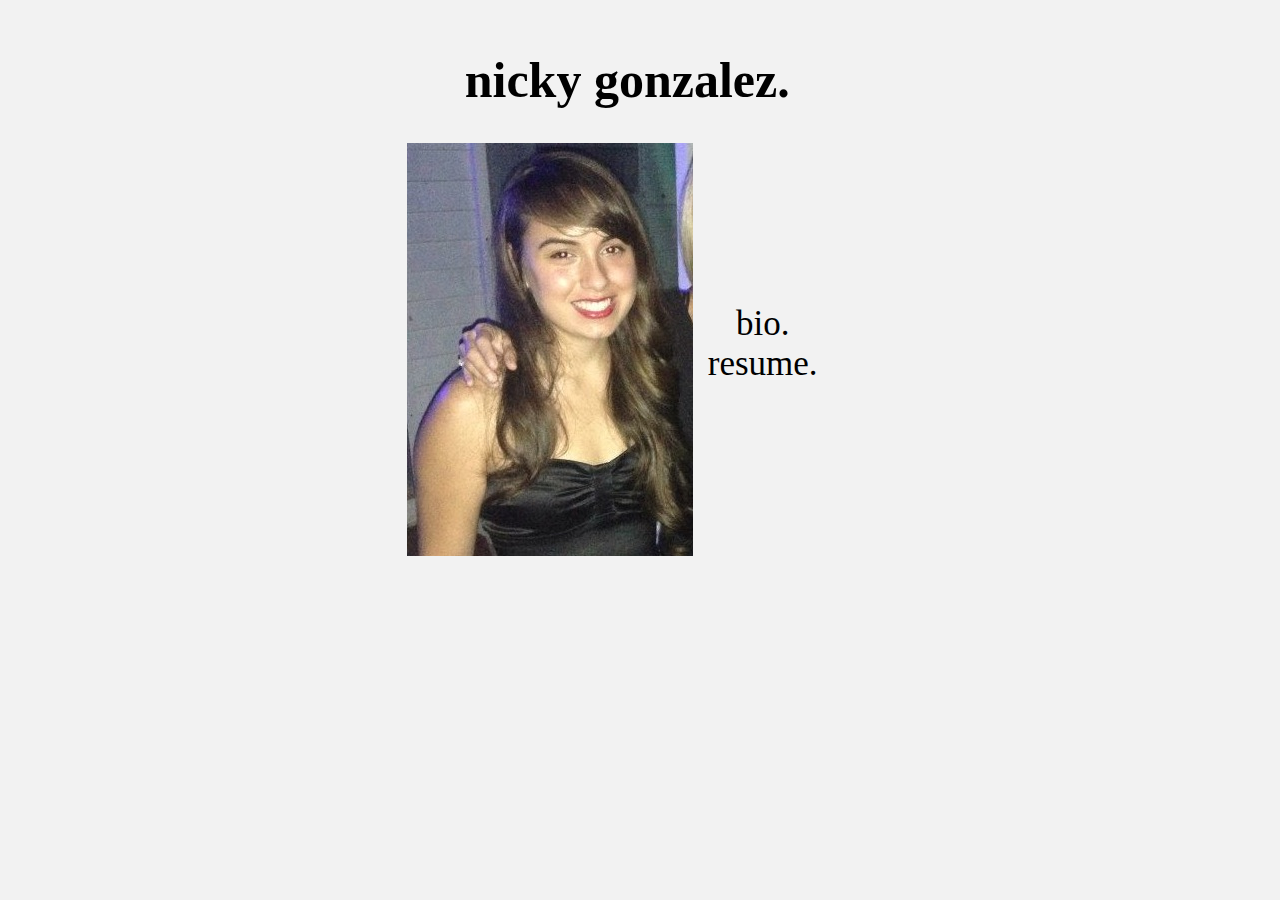
<file: index.html>
<!DOCTYPE html>

<html>
<head>
	<!--<meta http-equiv="refresh" content="0; URL=http://hoopladada.github.io/" />-->
	<title> wobsite </title>
	<link rel="stylesheet" type="text/css" href="index.css">
</head>

<body>
	<div class="line"></div>
	<div id="header"> 
			<h1>nicky gonzalez.</h1>
	</div>
	<div class="content">
		<div id="picture">
			<img src="biopic.jpg" alt="smiling lady">
		</div>
		<div class="pages">
			<div id="bio">
				<a href="bio.html">bio.</a>
			</div>
			<div id="resume">
				<a href="resume.html">resume.</a>
			</div>		
		</div>
	</div>
</body>

</html>
</file>
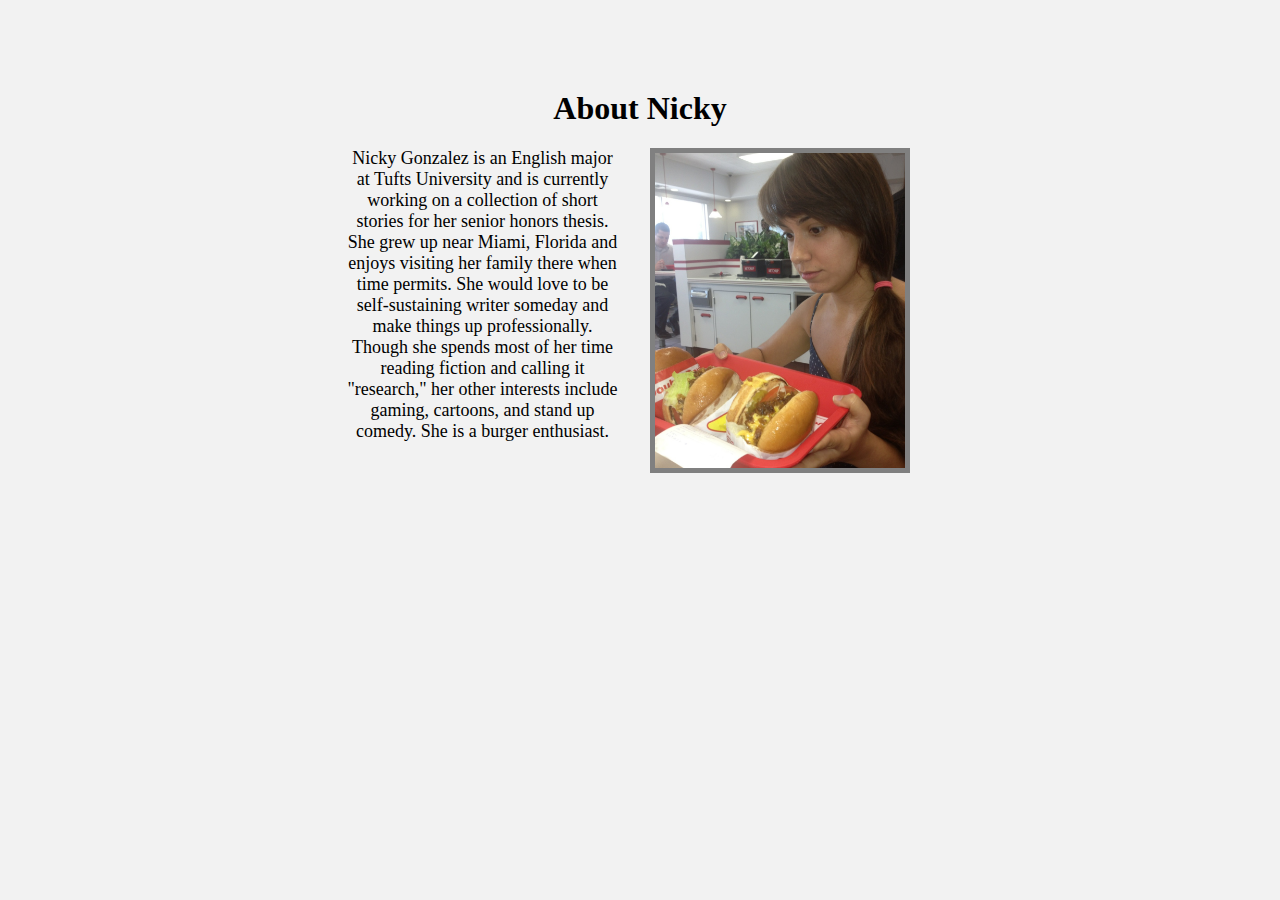
<file: bio.html>
<!DOCTYPE html>

<html>
<head>
	<title> bio </title>
	<link rel="stylesheet" type="text/css" href="bio.css">
</head>

<body>	
<h1> About Nicky </h1>
<div class="content">

	<div id="bio">
		Nicky Gonzalez is an English major at Tufts University and is currently working on a collection of short stories for her senior honors thesis. She grew up near Miami, Florida and enjoys visiting her family there when time permits. She would love to be self-sustaining writer someday and make things up professionally. Though she spends most of her time reading fiction and calling it "research," her other interests include gaming, cartoons, and stand up comedy. She is a burger enthusiast.
	</div>
	<div id="picture">
		<img id="burgers" src="burgers.JPG" alt="lady staring excitedly at burgers"/>
	</div>
</div>
</body>
</html>
</file>
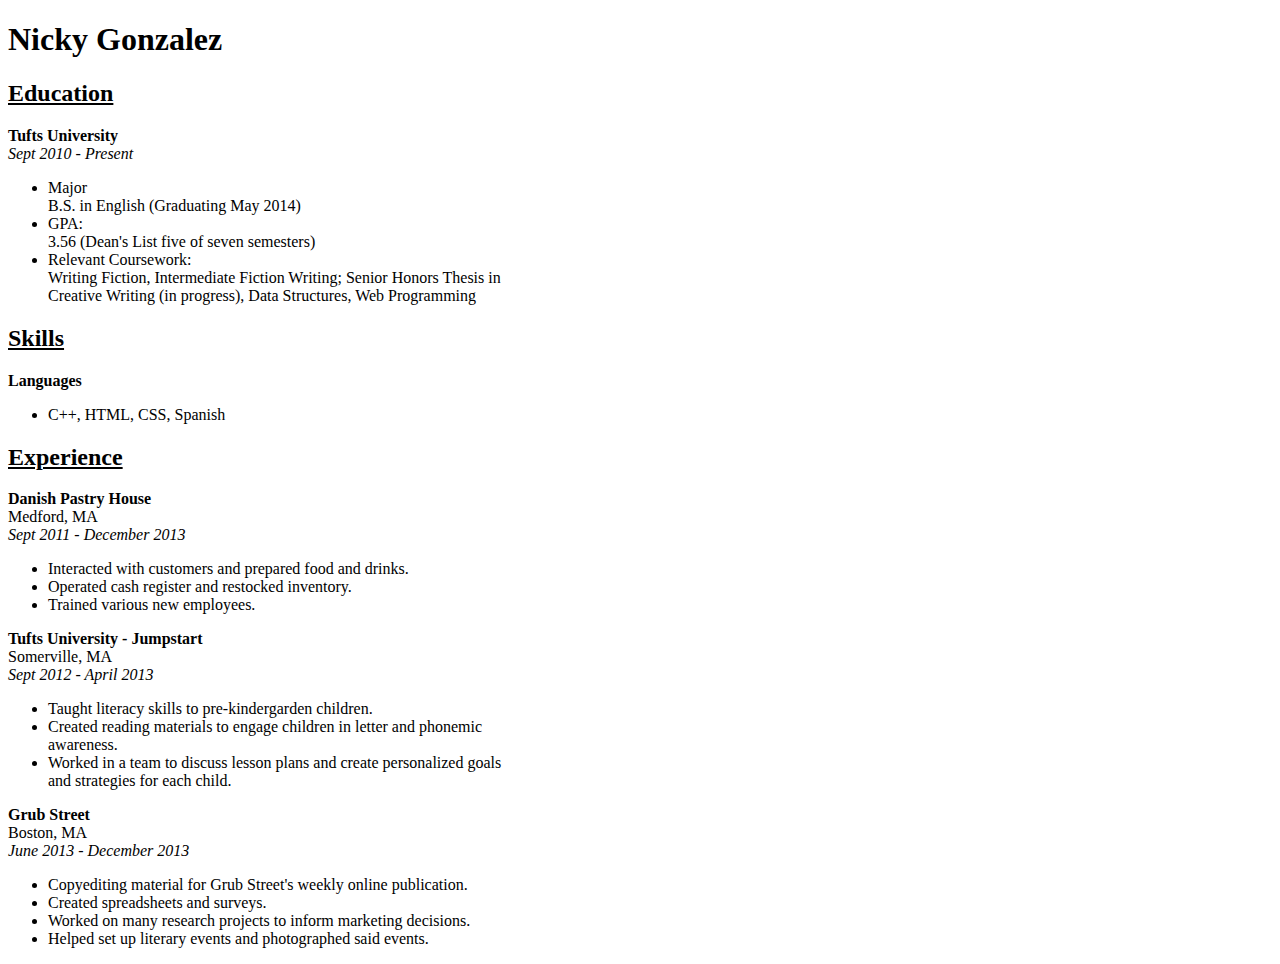
<file: resume.html>
<!DOCTYPE html>

<html>

<head>
	<title>resume</title>
	<link rel="stylesheet" type="text/css" href="resume.css">
</head>

<body>
	<h1> Nicky Gonzalez </h1>
	<div class="title">
		<h2> Education </h2>
	</div>
	<div class="subtitle"> Tufts University </div>
	<div class="date"> Sept 2010 - Present</div>
	<div class="content">
		<ul class="list">
			<li>
				<div class="heading"> Major </div>				<div class="desc"> B.S. in English (Graduating May 2014)</div>
			</li>
			<li>
				<div class="heading"> GPA: </div>
				<div class="desc"> 3.56 (Dean's List five of seven semesters)</div>	
			</li>	
			<li>
				<div class="heading"> Relevant Coursework: </div>
				<div class="desc"> Writing Fiction, Intermediate Fiction Writing; Senior Honors Thesis in Creative Writing (in progress), Data Structures, Web Programming </div>
			</li>
		</ul>
	</div>

	<div class="title">
		<h2> Skills </h2>
	</div>
	<div class="subtitle"> Languages </div>
	<ul class="list">
		<li> C++, HTML, CSS, Spanish </li>
	</ul>
	<div class="title">
		<h2> Experience </h2>
	</div>
	<div class="subtitle"> Danish Pastry House </div>
		<div class="city"> Medford, MA </div>
	<div class="date"> Sept 2011 - December 2013 </div>
	<ul class="list">
			<li> Interacted with customers and prepared food and drinks.</li>
			<li>Operated cash register and restocked inventory.</li>
			<li> Trained various new employees. </li>
	</ul>
	<div class="subtitle"> Tufts University - Jumpstart </div>
	<div class="city"> Somerville, MA </div>
	<div class="date"> Sept 2012 - April 2013 </div> 
	<ul class="list">
		<li> Taught literacy skills to pre-kindergarden children.</li>
		<li> Created reading materials to engage children in letter and phonemic awareness.</li>
		<li> Worked in a team to discuss lesson plans and create personalized goals and strategies for each child.</li>
	</ul>
	<div class="subtitle"> Grub Street </div>
	<div class="city"> Boston, MA </div>
	<div class="date"> June 2013 - December 2013 </div>	
	<ul class="list">
		<li> Copyediting material for Grub Street's weekly online publication. </li>
		<li> Created spreadsheets and surveys. </li>
		<li> Worked on many research projects to inform marketing decisions.</li>	
		<li> Helped set up literary events and photographed said events.</li>
	</ul>
</body>
</file>
<file: index.css>
body {background-color: #F2F2F2;}

body {color: black;
	font-family: Garamond, Baskerville, "Baskerville Old Face", "Hoefler Text", "Times New Roman", serif;
	text-align:center;
	margin-top: 4%;
	margin-bottom: 5%;
	margin-right:30%;
	margin-left:28%;
}

h1 {
	text-align:center;
	margin-top: 10px;
	font-size:50px;
}

div.pages {
	text-align:center;
	float:left;
	font-size: 35px;
	margin-top: 30%;
	margin-left: 15px;
}

div#picture img{
	float:left;
	margin-left:9%;
}

div.pages div a{
	text-decoration:none;
	color: black;
}

div.pages div a:hover{
	color:white;
	background-color:black;
}
</file>
<file: bio.css>
body {color: black;
	font-family: Garamond, Baskerville, "Baskerville Old Face", "Hoefler Text", "Times New Roman", serif;
	text-align:center;
	margin-top: 7%;
	margin-left: 25%;
	margin-right: 25%;
	background-color: #F2F2F2;
}

div#bio {
	float: left;
	font-size:18px;
	width: 275px;
}


div#picture{
	float:left;
	margin-left: 30px;
	width: 250px;
}

img#burgers {
	border: 5px solid grey;
	width: 250px;
}

div.content {
	float: left;
	margin-left:25px;
	margin-top:0%;
}
</file>
<file: resume.css>
body {
	font-family: Garamond, Baskerville, "Baskerville Old Face", "Hoefler Text", "Times New Roman", serif;
	width: 500px;
}

div.title {
	text-decoration: underline;
}

div.subtitle {
	font-weight: bold;
}

div.date {
	font-style: italic;
}
</file>
